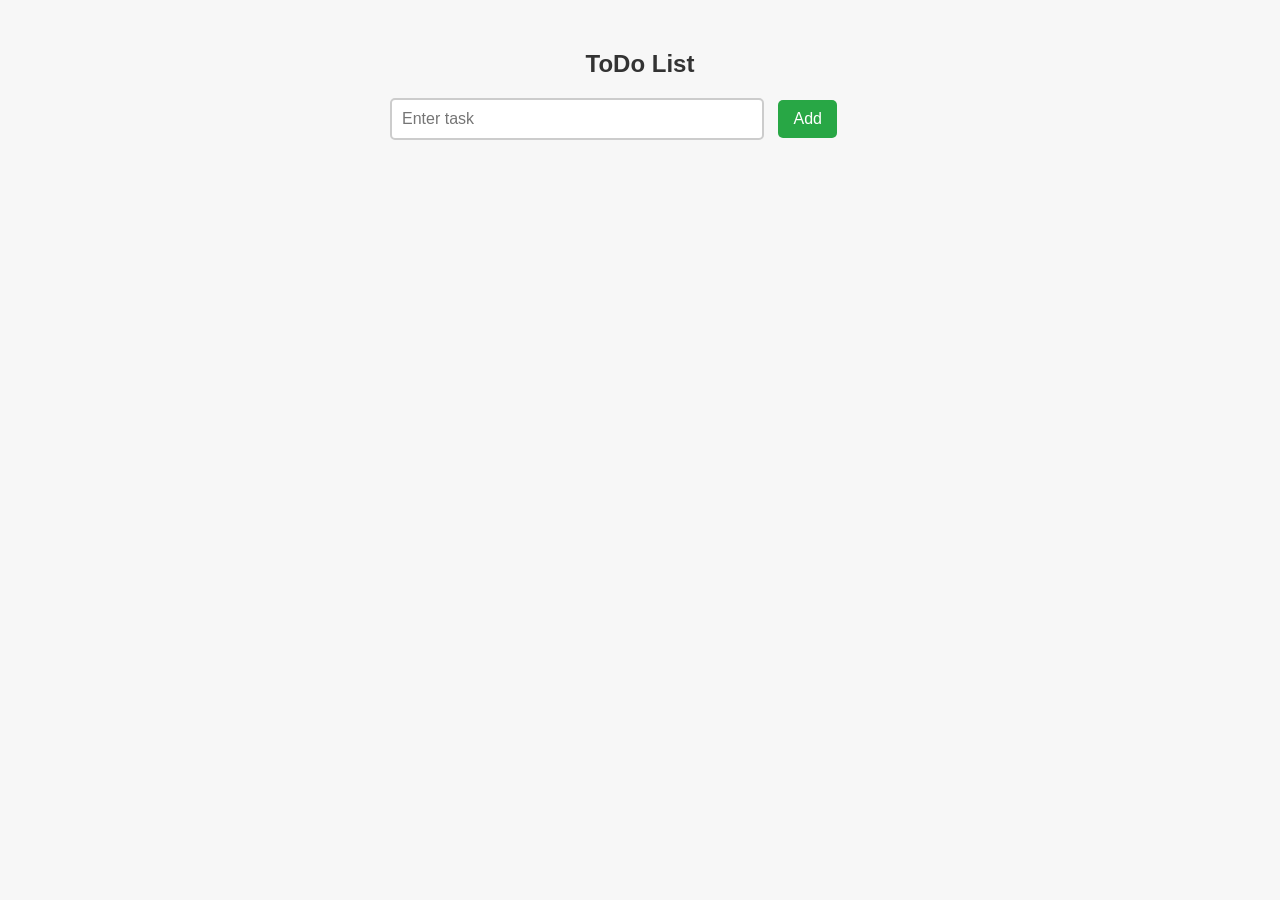
<file: inde.Html>
<!DOCTYPE html>
<html lang="en">
<head>
  <meta charset="UTF-8">
  <title>ToDo List TypeScript</title>
  <link rel="stylesheet" href="style.css">
</head>
<body>
  <h2>ToDo List</h2>
  <input type="text" id="taskInput" placeholder="Enter task">
  <button id="addBtn">Add</button>
  <ul id="taskList"></ul>

  <script src="script.js"></script>
</body>
</html>
</file>
<file: style.css>
/* ====== القاعدة العامة للصفحة ====== */
body {
  font-family: Arial, sans-serif;
  background-color: #f7f7f7;
  padding: 30px;
  max-width: 500px;
  margin: auto;
}

/* ====== العنوان ====== */
h2 {
  text-align: center;
  color: #333;
}

/* ====== حقل الإدخال والزر ====== */
#taskInput {
  width: 70%;
  padding: 10px;
  font-size: 16px;
  border: 2px solid #ccc;
  border-radius: 5px;
}

#addBtn {
  padding: 10px 15px;
  font-size: 16px;
  margin-left: 10px;
  border: none;
  background-color: #28a745;
  color: white;
  border-radius: 5px;
  cursor: pointer;
  transition: background 0.3s;
}

#addBtn:hover {
  background-color: #218838;
}

/* ====== قائمة المهام ====== */
#taskList {
  list-style: none;
  padding: 0;
  margin-top: 20px;
}

#taskList li {
  background-color: #fff;
  padding: 12px;
  margin-bottom: 10px;
  border-radius: 8px;
  display: flex;
  align-items: center;
  justify-content: space-between;
  box-shadow: 0 2px 5px rgba(0,0,0,0.1);
}

/* ====== نص المهمة ====== */
#taskList span {
  flex: 1;
  font-size: 16px;
  margin-right: 10px;
}

/* ====== النص بعد التحديد كتم (✔️) ====== */
.done {
  text-decoration: line-through;
  color: gray;
}

/* ====== الأزرار الجانبية (تعديل / حذف / تم) ====== */
#taskList button {
  border: none;
  background: none;
  font-size: 18px;
  cursor: pointer;
  margin-left: 5px;
  transition: transform 0.2s;
}

#taskList button:hover {
  transform: scale(1.2);
}
</file>
